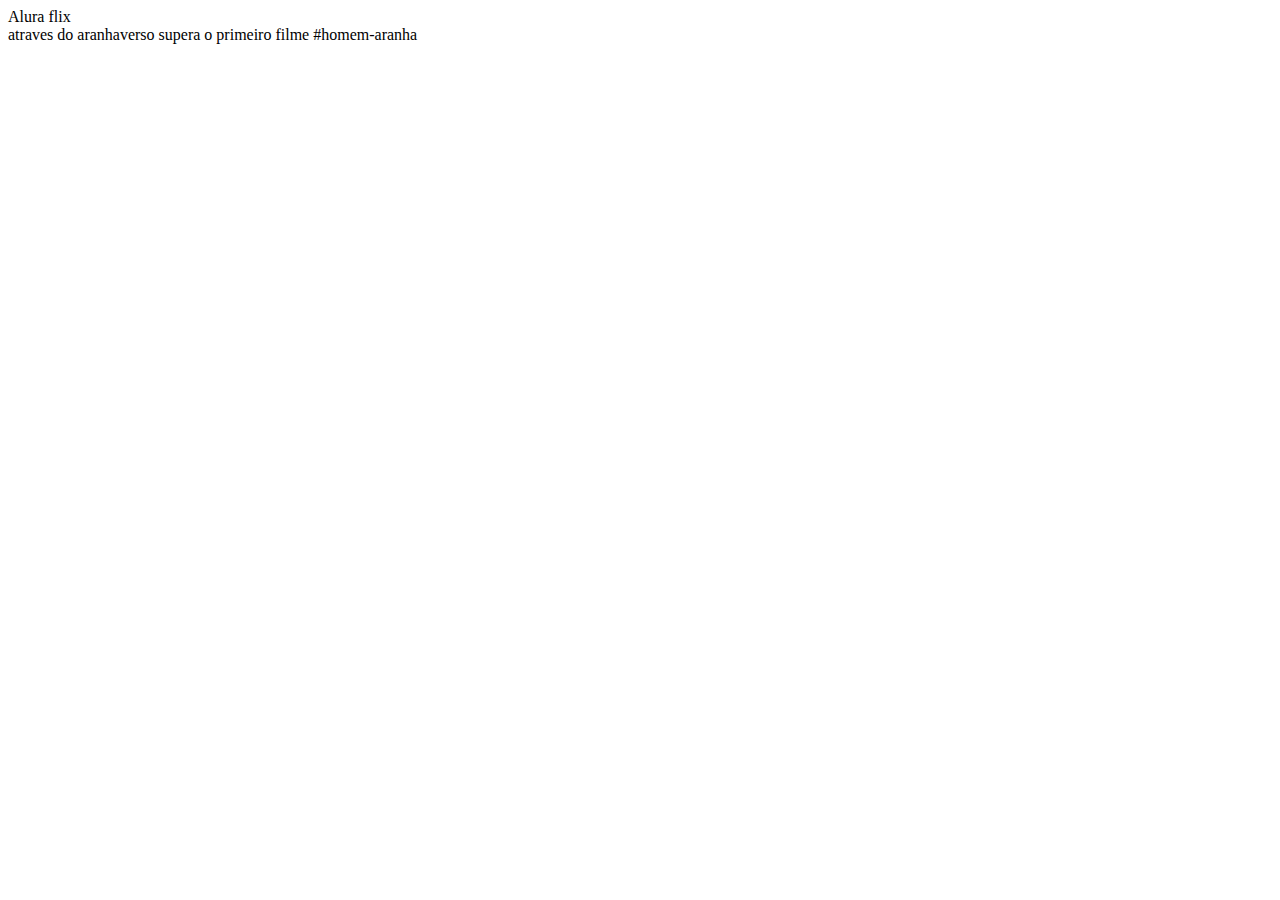
<file: indix.html>
<!DOCTYPE html>
<html lang="pt-br">
<head>
    <meta charset="UTF-8">
    <meta name="viewport" content="width=device-width, initial-scale=1.0">
    <title>ALURA FLIX</title>
</head>
<body>
    <header>Alura flix </header>
</body>
</html>


atraves do aranhaverso supera o primeiro filme

#homem-aranha
</file>
